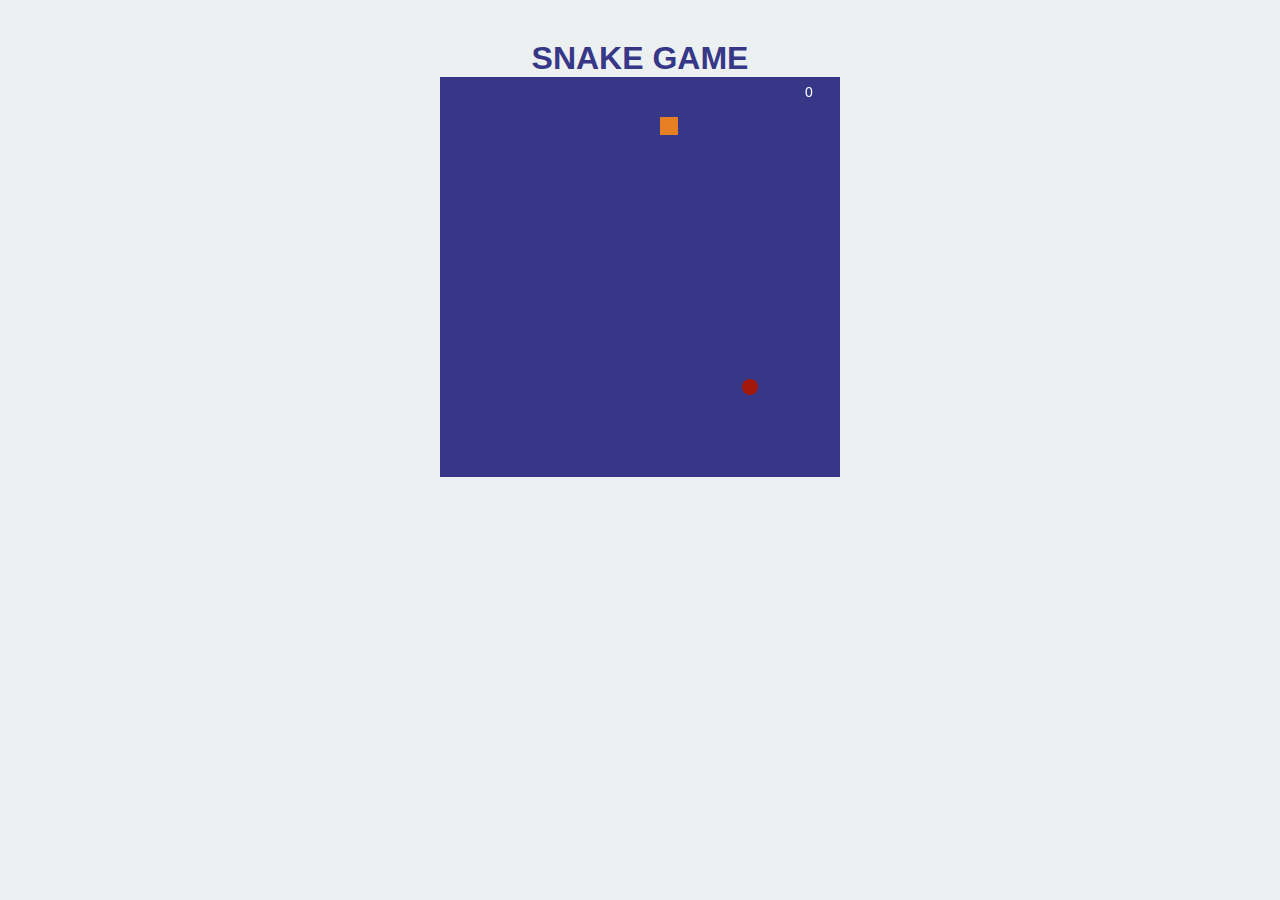
<file: Game/index.html>
<html lang="en">
    <head>
      <meta charset="UTF-8">
      <meta name="viewport" content="width=device-width, initial-scale=1.0">
      <meta http-equiv="X-UA-Compatible" content="ie=edge">
    
      <link rel="icon" href = "./image/snake3.png">
    
      <title>Snake Game</title>
    
      <link href = "./style.css" type = "text/css" rel = "stylesheet">
    
    </head>
    <body>
      <div id="root">
        <h1>Snake Game</h1>
      </div>
    
      <script src="./script.js"></script>
    </body>
    </html>
</file>
<file: Game/style.css>
*{
    margin: 0;
    padding: 0;
    box-sizing: border-box;
    outline: 0;
  }
  
  html,
  body,
  #root {
    height: 100vh;
    width: 100vw;
  }
  
  body {
    background-color: #ecf0f1;
  }
  
  h1 {
    color: #363787;
    text-transform: uppercase;
    padding-top: 40px;
    font-family: 'Gill Sans', 'Gill Sans MT', Calibri, 'Trebuchet MS', sans-serif;
  }
  
  #root{
    text-align: center;
  }
  
  @media only screen and (max-width: 1023px) {
    canvas {
      height: 350px;
      width: 350px;
      margin-top: 5px;
    }
  
    h1{
      display: none;
    }
    .div-side {
      margin: 2px auto;
      width: 250px;
      display: flex;
      justify-content: space-between;
    }
    #restart {
      display: none;
    }
  }
</file>
